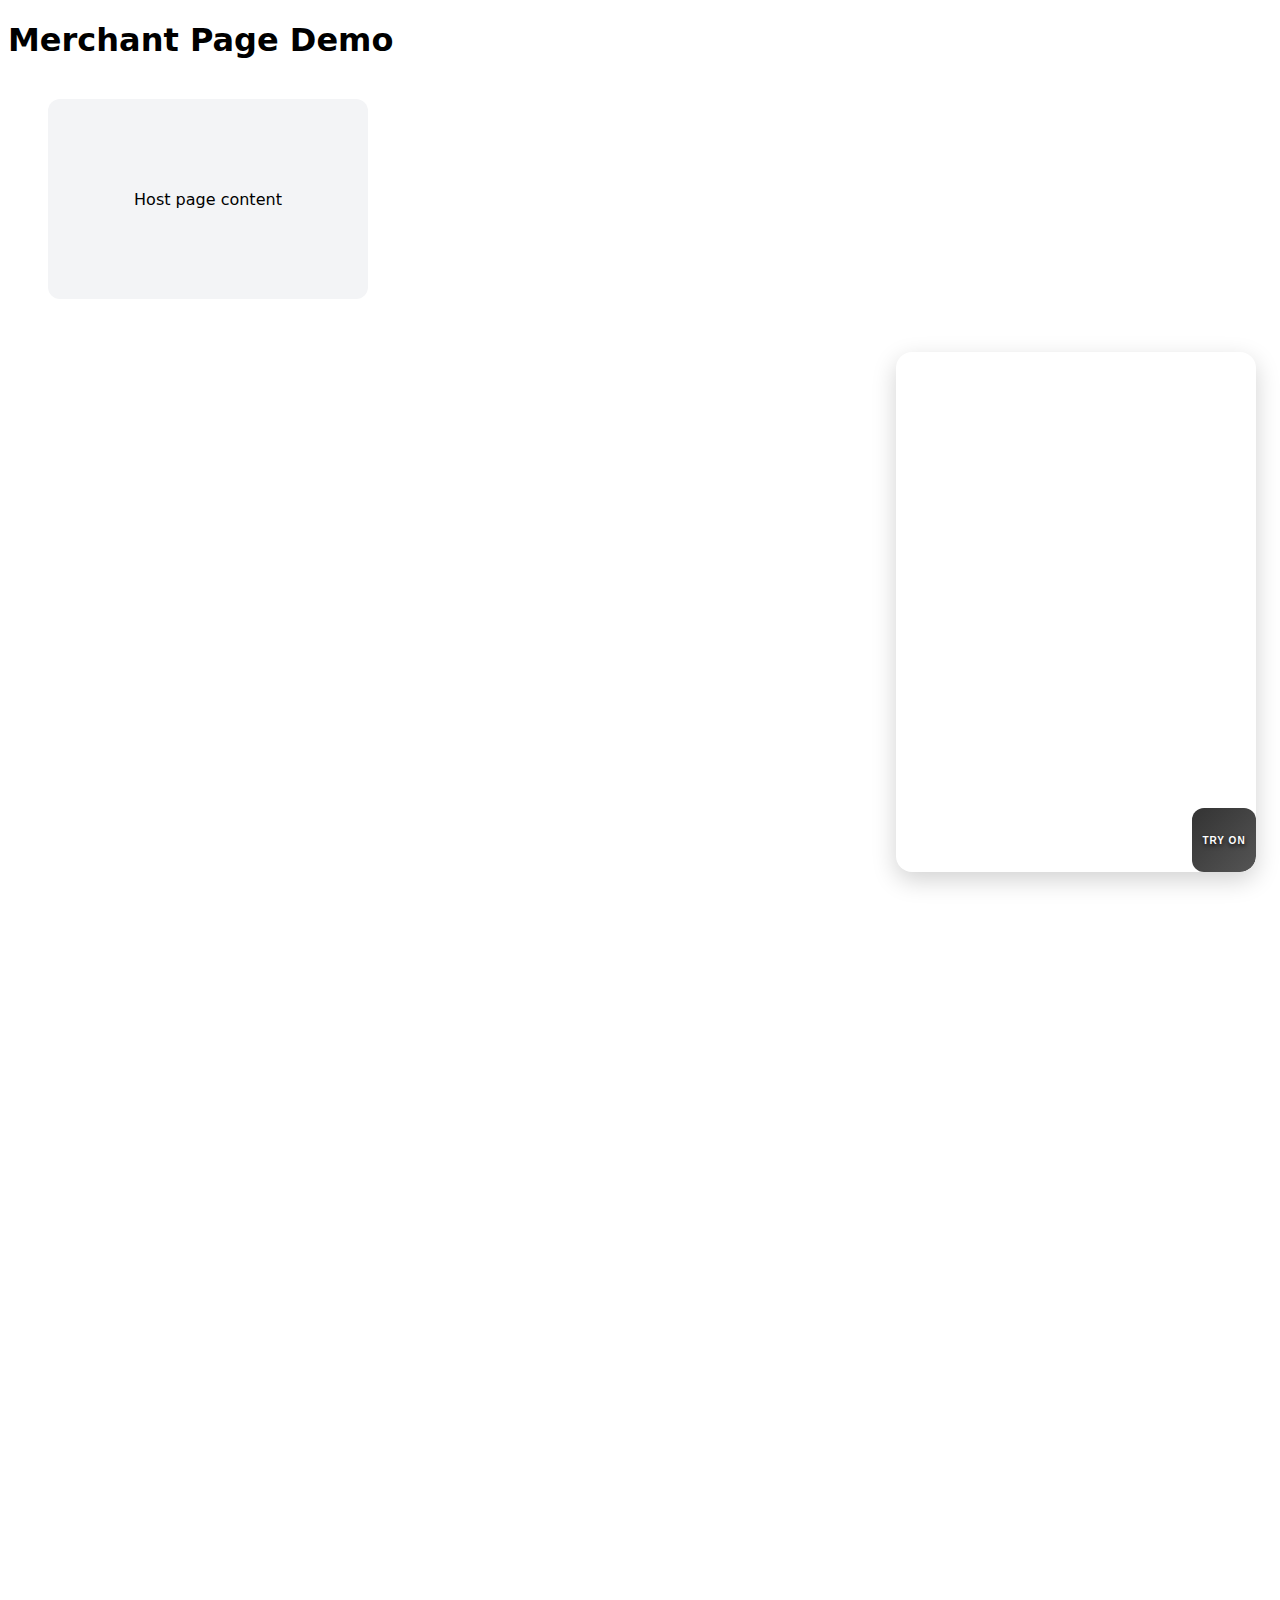
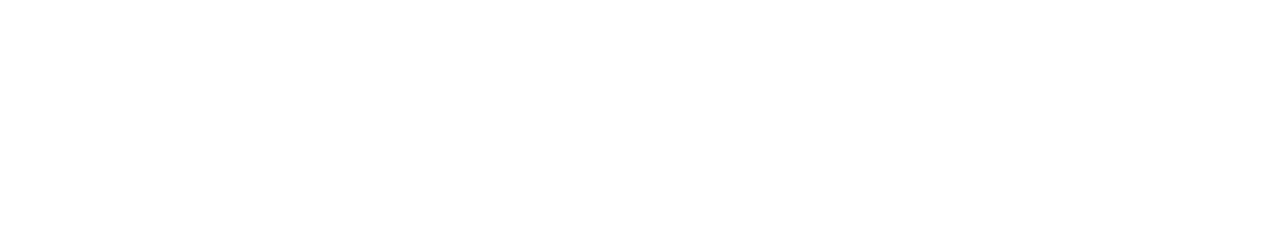
<file: index.html>
<!doctype html>
<html>
<head>
  <meta charset="utf-8" />
  <title>Ello Loader Demo</title>
  <meta name="viewport" content="width=device-width,initial-scale=1" />
  <style>
    body { font-family: system-ui, -apple-system, Segoe UI, Roboto, sans-serif; min-height: 200vh; }
    .box { width: 320px; height: 200px; background:#f3f4f6; margin:40px; display:flex;align-items:center;justify-content:center;border-radius:12px; }
  </style>
</head>
<body>
  <h1>Merchant Page Demo</h1>
  <div class="box">Host page content</div>

  <!-- Simulated install snippet -->
  <script
    src="./widget-loader.js"
    data-store-id="demo-store-123"
    data-store-name="Demo Store"
    data-primary="#111827"
    data-accent="#6EE7B7"
    defer></script>
</body>
</html>
</file>
